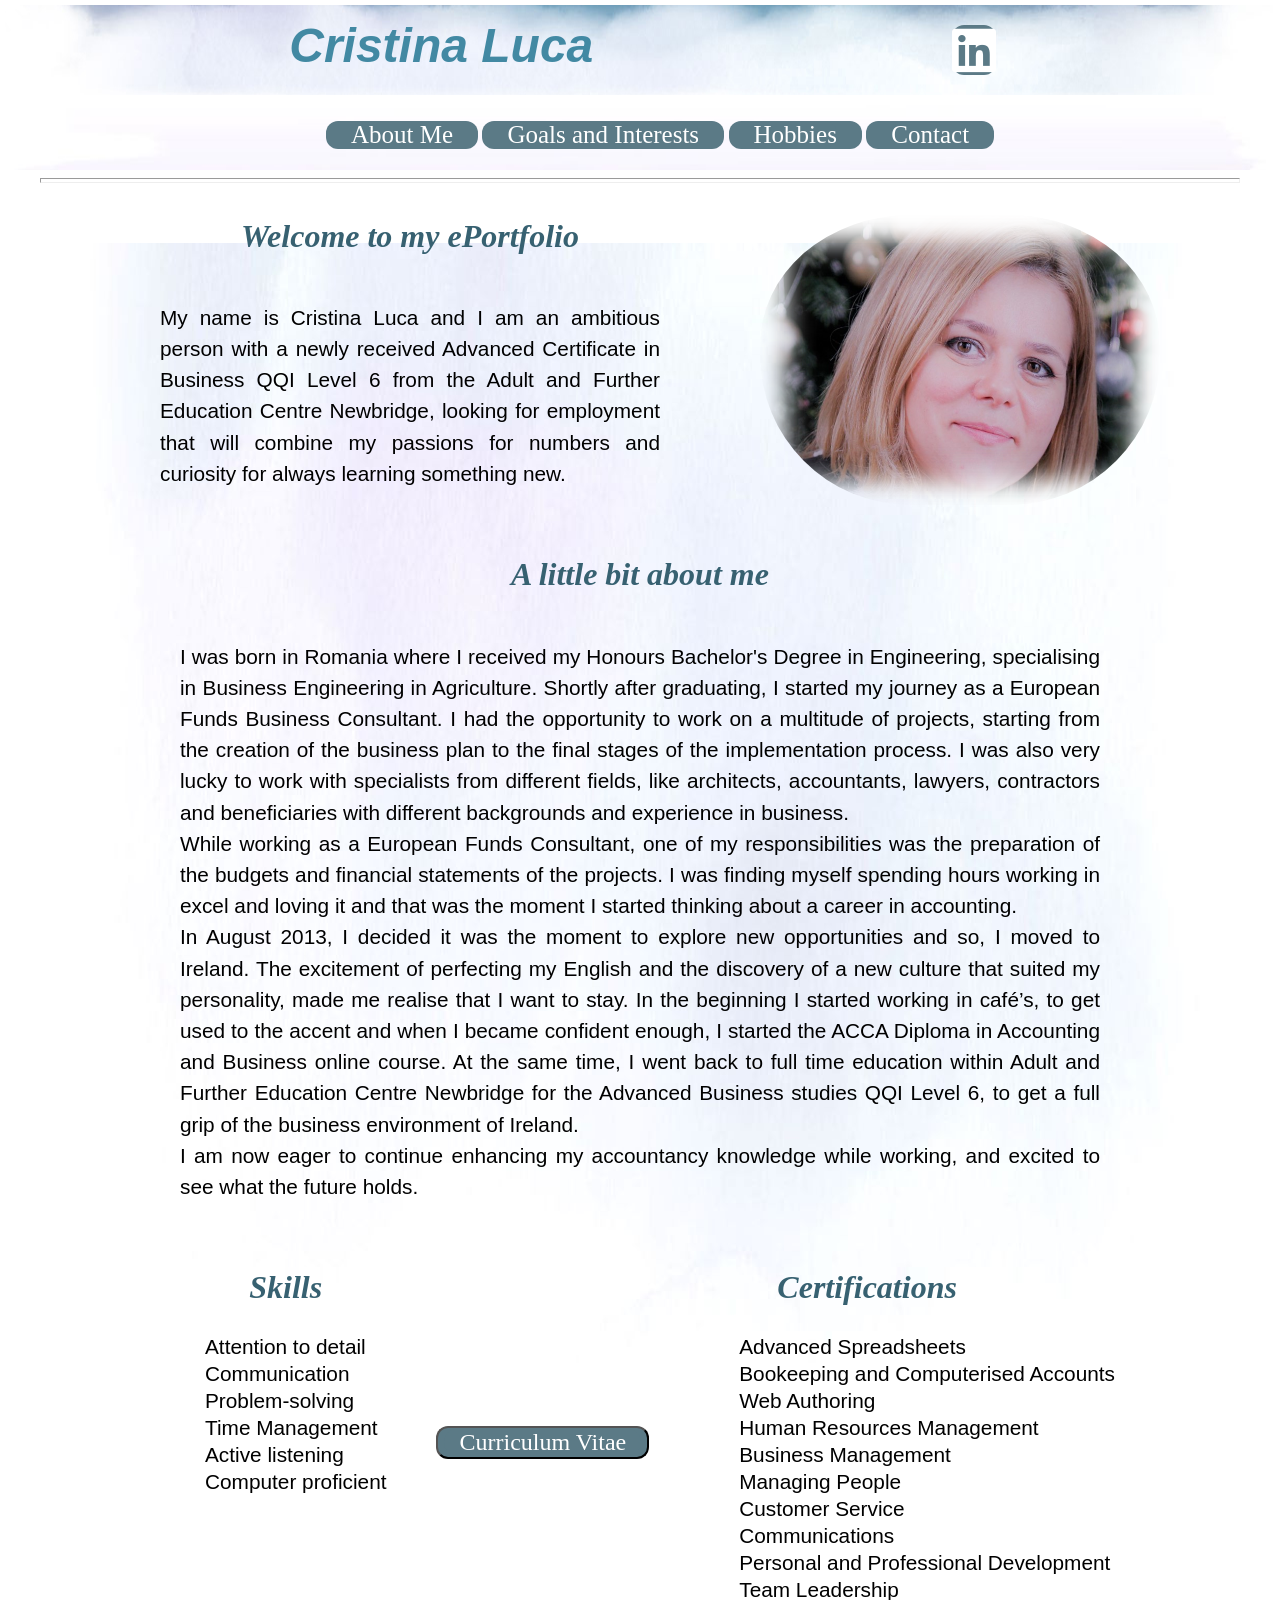
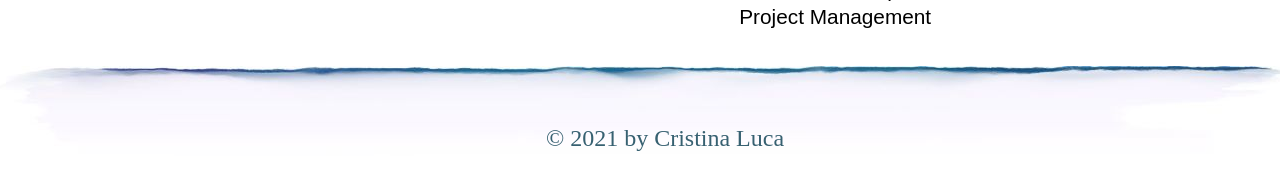
<file: index.html>
<!DOCTYPE html>
<html lang="en">
<head>
    <meta charset="UTF-8">
    <meta name="viewport" content="width=device-width, initial-scale=1">
    <title>Cristina Luca</title>
    <link rel="stylesheet" href="style.css">
    <link rel="stylesheet" href="https://cdnjs.cloudflare.com/ajax/libs/font-awesome/5.9.0/css/all.css">

</head>

<body>

    <header>

        <h2><em>Cristina Luca</em></h2>
        <a href="https://www.linkedin.com/in/cristina-luca-71a8933a"><i class="fab fa-linkedin"></i></a>

    </header>

    <main>

        <div class="topnav">
            <ul>
                <li><a href="#">About Me</a></li>
                <li><a href="GoalsandInterests.html">Goals and Interests</a></li>
                <li><a href="Hobbies.html">Hobbies</a></li>
                <li><a href="Contact.html">Contact</a></li>
            </ul>
        </div>
        <hr>


        <div class="container">
            <div class="row1">
                <div class="row1-1">
                    <h2><em>Welcome to my ePortfolio</em></h2>
                    <p>My name is Cristina Luca and I am an ambitious person with a newly received Advanced Certificate in Business QQI Level 6 from the Adult and Further Education Centre Newbridge, looking for employment that will combine my passions for numbers and curiosity for always learning something new.</p>
                </div>

                <div class="row1-2">
                    <img src="images/Picture1.png" alt="Cristina Luca">
                </div>
            </div>

            <div class="row2">
                <h2><em>A little bit about me</em></h2>
                <p>I was born in Romania where I received my Honours Bachelor's Degree in Engineering, specialising in Business Engineering in Agriculture. Shortly after graduating, I started my journey as a European Funds Business Consultant. I had the opportunity to work on a multitude of projects, starting from the creation of the business plan to the final stages of the implementation process. I was also very lucky to work with specialists from different fields, like architects, accountants, lawyers, contractors and beneficiaries with different backgrounds and experience in business. <br> While working as a European Funds Consultant, one of my responsibilities was the preparation of the budgets and financial statements of the projects. I was finding myself spending hours working in excel and loving it and that was the moment I started thinking about a career in accounting. <br> In August 2013, I decided it was the moment to explore new opportunities and so, I moved to Ireland. The excitement of perfecting my English and the discovery of a new culture that suited my personality, made me realise that I want to stay. In the beginning I started working in café’s, to get used to the accent and when I became confident enough, I started the ACCA Diploma in Accounting and Business online course. At the same time, I went back to full time education within Adult and Further Education Centre Newbridge for the Advanced Business studies QQI Level 6, to get a full grip of the business environment of Ireland. <br> I am now eager to continue enhancing my accountancy knowledge while working, and excited to see what the future holds. </p>

            </div>


            <div class="row3">
                <div class="skills1">
                    <h2><em>Skills</em></h2>
                    <ul>
                        <li>Attention to detail</li>
                        <li>Communication</li>
                        <li>Problem-solving</li>
                        <li>Time Management</li>
                        <li>Active listening</li>
                        <li>Computer proficient</li>
                    </ul>
                </div>
                
                <div class="row4">
                <button><a href="CV_CLuca.pdf" target="_blank">Curriculum Vitae</a></button>

            </div>


                <div class="cert">
                    <h2><em>Certifications</em></h2>
                    
                    <ol>
                        <li>Advanced Spreadsheets</li>
                        <li>Bookeeping and Computerised Accounts</li>
                        <li>Web Authoring</li>
                        <li>Human Resources Management</li>
                        <li>Business Management</li>
                        <li>Managing People</li>
                        <li>Customer Service</li>
                        <li>Communications</li>
                        <li>Personal and Professional Development</li>
                        <li>Team Leadership</li>
                        <li>Project Management</li>
                    </ol>
                </div>
            </div>



            



        </div>

    </main>

    <footer>
        <p>&copy; 2021 by Cristina Luca</p>
    </footer>

</body></html>
</file>
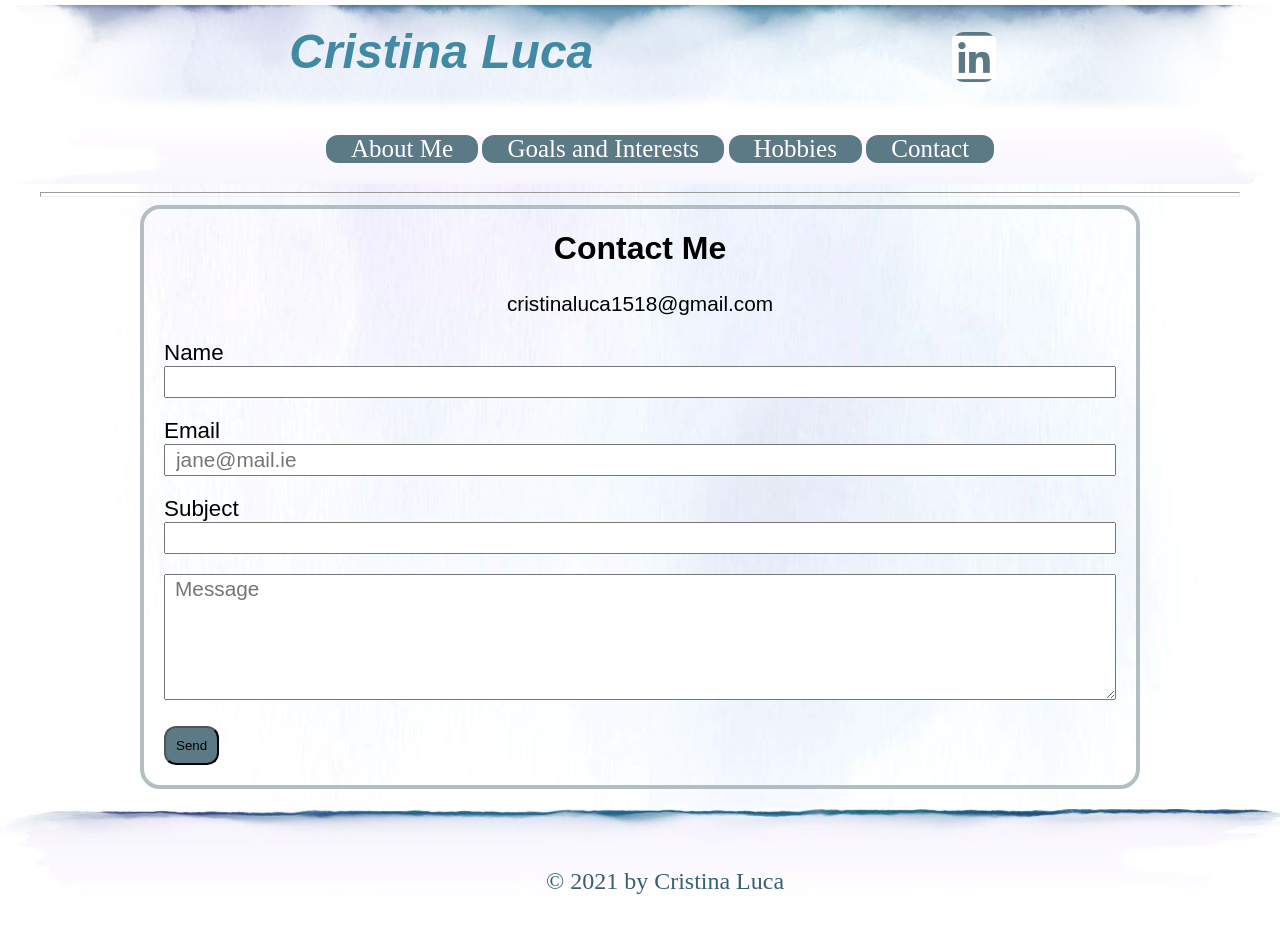
<file: Contact.html>
<!DOCTYPE html>
<html lang="en">
<head>
    <meta charset="UTF-8">
    <meta name="viewport" content="width=device-width, initial-scale=1">
    <title>Contact</title>
    <link rel="stylesheet" href="style.css">
    <link rel="stylesheet" href="https://cdnjs.cloudflare.com/ajax/libs/font-awesome/5.9.0/css/all.css">

</head>

<body>

    <header>

        <h2><em>Cristina Luca</em></h2>
        <a href=""><i class="fab fa-linkedin"></i></a>

    </header>

    <main class="contact">

        <div class="topnav">
            <ul>
                <li><a href="Index.html">About Me</a></li>
                <li><a href="GoalsandInterests.html">Goals and Interests</a></li>
                <li><a href="Hobbies.html">Hobbies</a></li>
                <li><a href="Contact.html">Contact</a></li>
            </ul>
        </div>
        <hr>


        <div class="container">
            <div class="FormMain">

                <h1>Contact Me</h1>
                <p id="gmail">cristinaluca1518@gmail.com</p>


                <form action="mail.php" method="post">

                    <div class="inputwrapper">
                        <label for="name" class="newline">Name</label>
                        <input type="text" name="name" id="name">
                    </div>

                    <div class="inputwrapper">
                        <label for="email" class="newline" id="email">Email</label>
                        <input type="email" name="email" id="email" placeholder="jane@mail.ie">
                    </div>
                    
                    <div class="inputwrapper">
                        <label for="subject" class="newline">Subject</label>
                        <input type="text" name="subject" id="subject">
                    </div>

                    <div class="inputwrapper">
                        <textarea name="name" id="message" cols="100" rows="5" placeholder="Message"></textarea>
                    </div>

                    <input type="submit" value="Send" class="mybutton">

                </form>


            </div>



        </div>

    </main>

    <footer>
        <p>&copy; 2021 by Cristina Luca</p>
    </footer>

</body></html>
</file>
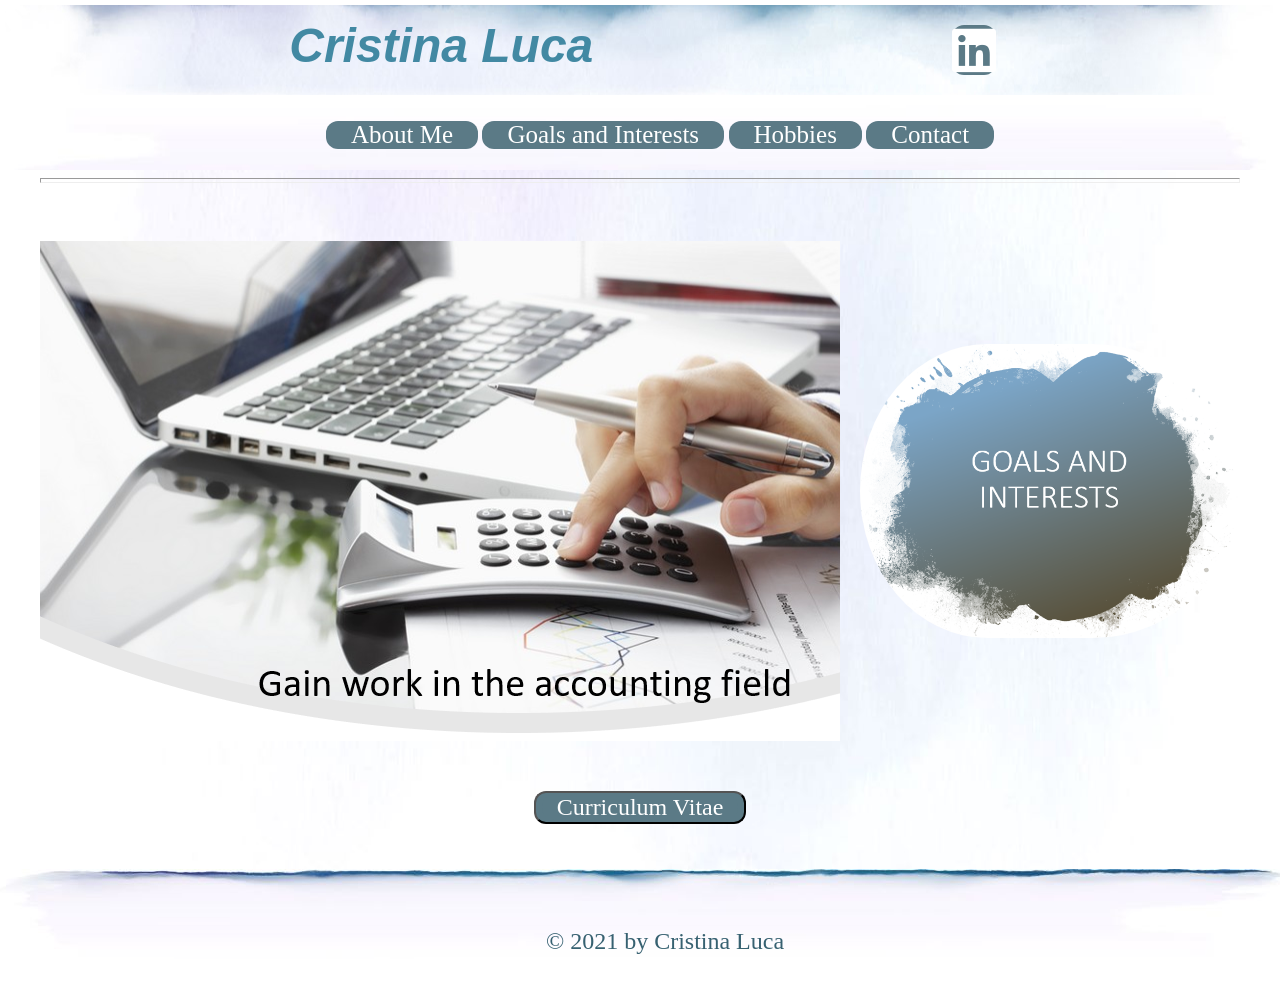
<file: GoalsandInterests.html>
<!DOCTYPE html>
<html lang="en">
<head>
    <meta charset="UTF-8">
    <meta name="viewport" content="width=device-width, initial-scale=1">
    <title>Goals and Interests</title>
    <link rel="stylesheet" href="style.css">
    <link rel="stylesheet" href="https://cdnjs.cloudflare.com/ajax/libs/font-awesome/5.9.0/css/all.css">
    
</head>
<body>
  
   <header>
        
           <h2><em>Cristina Luca</em></h2>
           <a href=""><i class="fab fa-linkedin"></i></a>
      
   </header>
   
   <main>
     
      <div class="topnav">
          <ul>
              <li><a href="Index.html">About Me</a></li>
              <li><a href="GoalsandInterests.html">Goals and Interests</a></li>
              <li><a href="Hobbies.html">Hobbies</a></li>
              <li><a href="Contact.html">Contact</a></li>
          </ul>
      </div>
      <hr>
      
      
      <div class="container">
          <div class="row11">
             
             <div class="slideshow"></div>
                          
              <img src="images/Goals_Interests.png" alt="Goals and Interests">
          </div>
                        
           
          
          <div class="row3">
              <button><a href="CV_CLuca.pdf" target="_blank">Curriculum Vitae</a></button>
              
          </div>
      
      
      
      
      </div>
       
   </main>
   
   <footer>
       <p>&copy; 2021 by Cristina Luca</p>
   </footer>
    
</body>
</html>
</file>
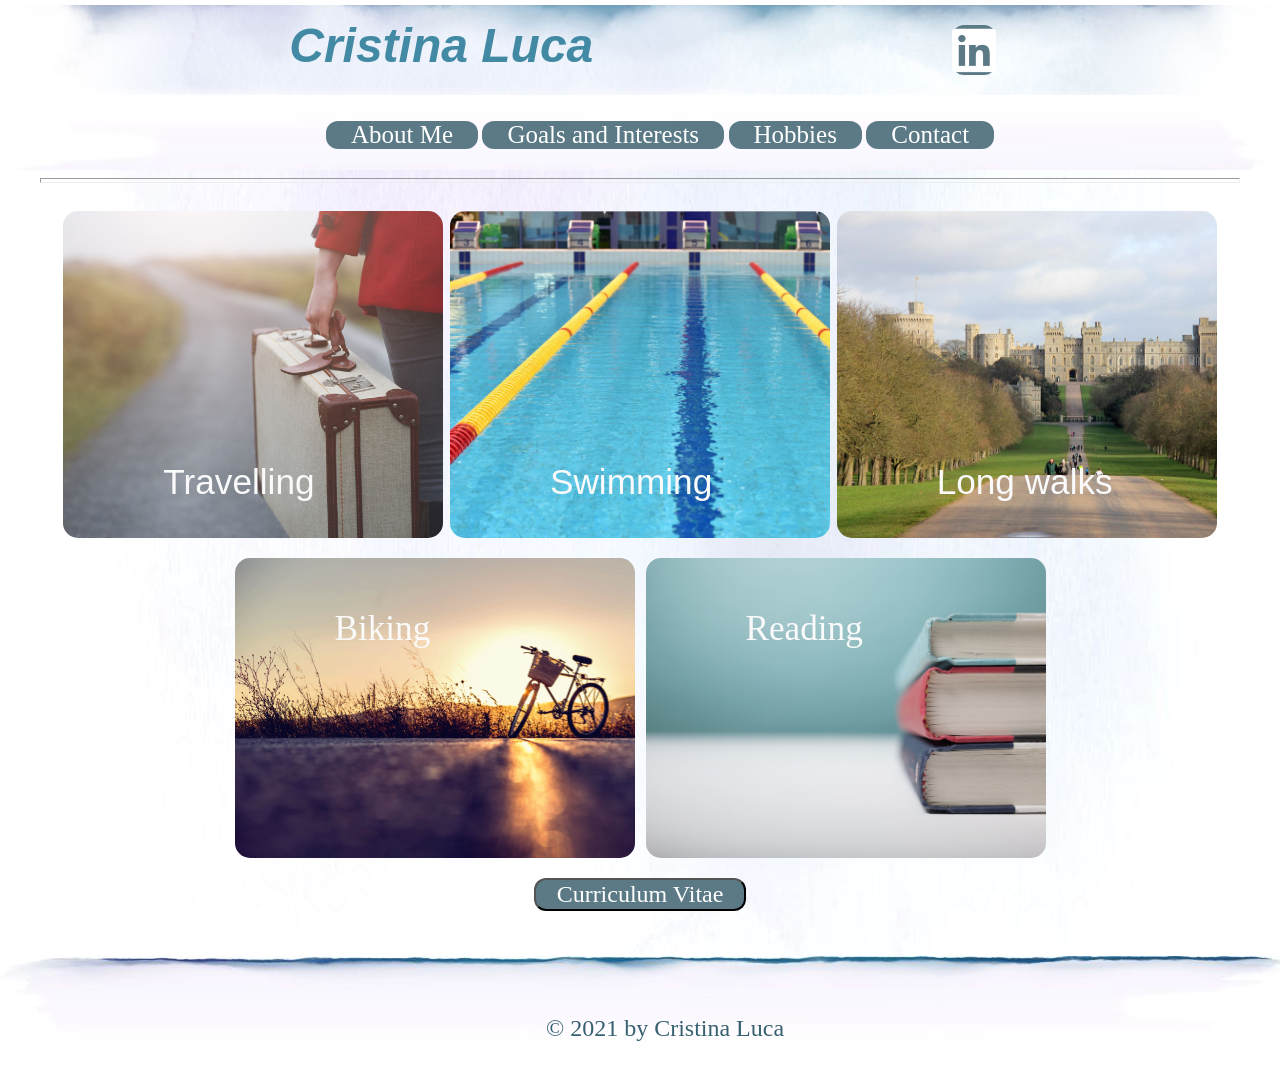
<file: Hobbies.html>
<!DOCTYPE html>
<html lang="en">
<head>
    <meta charset="UTF-8">
    <meta name="viewport" content="width=device-width, initial-scale=1">
    <title>Goals and Interests</title>
    <link rel="stylesheet" href="style.css">
    <link rel="stylesheet" href="https://cdnjs.cloudflare.com/ajax/libs/font-awesome/5.9.0/css/all.css">

</head>

<body>

    <header>

        <h2><em>Cristina Luca</em></h2>
        <a href=""><i class="fab fa-linkedin"></i></a>

    </header>

    <main>

        <div class="topnav">
            <ul>
                <li><a href="Index.html">About Me</a></li>
                <li><a href="GoalsandInterests.html">Goals and Interests</a></li>
                <li><a href="Hobbies.html">Hobbies</a></li>
                <li><a href="Contact.html">Contact</a></li>
            </ul>
        </div>
        <hr>


        <div class="container">
            <div class="pictures1">

                <div class="picture1">
                    <p>Travelling</p>
                </div>

                <div class="picture2">
                    <p>Swimming</p>
                </div>

                <div class="picture3">
                    <p>Long walks</p>
                </div>



            </div>

            <div class="pictures2">

                <div class="picture4">
                    <p>Biking</p>
                </div>

                <div class="picture5">
                    <p>Reading</p>
                </div>

            </div>


            <div class="row3">
                <button><a href="images/CV_CLuca.pdf">Curriculum Vitae</a></button>

            </div>




        </div>

    </main>

    <footer>
        <p>&copy; 2021 by Cristina Luca</p>
    </footer>

</body></html>
</file>
<file: style.css>
/* About Me page */

* {
    box-sizing: border-box;
}

body {
    height: 100vh;
    width: 100vw;
    margin: 0;
    display: flex;
    flex-direction: column;
    font-family: Gabriola, Helvetica, sans-serif;
}

header {
    background: url(images/header-bg-teal.jpg) center no-repeat;
    align-items: center;
    min-height: 10vh;
    display: flex;
    flex-direction: row;
    justify-content: space-around;
    margin: 5px;
}

header h2 {
    padding-bottom: 20px;
    font: Gabriola;
    font-size: 3em;
    padding-left: 50px;
    padding-top: 30px;
    margin-top: 20px;
    margin-left: 55px;
    color: #4289a3;
}

header a {
    display: flex;
    margin-right: 100px;
    
}

header i {
    font-size: 50px;
} 


main {
    background: url(images/background.jpg) center no-repeat;

}

.topnav {
    align-items: center;
    list-style: none;
    text-align: center;
    padding-top: 5px;
    padding-bottom: 5px;
    background: url(images/topnav%20background.jpg) center no-repeat;
}

.topnav li {
    display: inline-block;
    padding: 0px 25px;
}

.topnav li, a {
    font-family: Gabriola;
    font-size: 25px;
    color: white;
    text-decoration: none;
    background: #5b7a86;
    text-align: center;
    border-radius: 12px;
}

.topnav li a:hover {
    color: rgb(183, 23, 158);
}

button {
    text-decoration: none;
    background: #5b7a86;
    text-align: center;
    border-radius: 12px;
    margin-bottom: 25px;
}

button a {
    font-size: 1.8em;
    color: white;
    padding: 0px 15px;

}

button a:hover {
    color: rgb(183, 23, 158);
}

hr {
    max-width: 1200px;
    height: 5px;
    color: #33505b;
}


.container {
    display: flex;
    flex-direction: column;
    justify-content: space-between;
    align-items: center;
}

.container h2 {
    color: #376171;
    font-family: Gabriola;
    font-size: 2em;

}

.row1 {
    display: flex;
    align-items: center;
    max-width: 1200px;
}

.row1-1 {
    display: flex;
    flex-direction: column;
    text-align: center;
    padding-left: 20px;
}

.row1-2 img {
    display: flex;
    max-width: 400px;
    height: 310px;
    margin-right: 80px;
    border-radius: 150px;
    padding-top: 20px;
}


.row2 {
    display: flex;
    flex-direction: column;
    align-items: center;
    max-width: 1200px;
    margin: auto;
    padding-top: 20px;
    padding-bottom: 20px;
    padding-left: 40px;
    padding-right: 40px;
}

.row3 {
    display: flex;
    flex-direction: row;
    justify-content: space-around;
    padding-bottom: 20px;
}

.skills1 {
    text-align: center;
}

.skills1 li {
    list-style: none;
    font-size: 1.3em;
    padding-right: 50px;
    line-height: 1.3em;
    text-align: left;
}

.cert {
    text-align: center;
}

.cert li {
    list-style: none;
    font-size: 1.3em;
    text-align: justify;
    padding-left: 50px;
    line-height: 1.3em;
}

.row3 h2{
    padding-right: 30px;
}

.row4 {
    display: flex;
    flex-direction: column;
    align-items: center;
    max-width: 1200px;
    margin: auto;
    padding-top: 20px;
}



p {
    padding-left: 100px;
    text-align: justify;
    padding-right: 100px;
    font-size: 1.3em;
    line-height: 1.5em;
}

footer {
    background: url(images/footer-bg-teal.jpg) center top no-repeat;
    min-height: 10vh;
}

footer p {
    padding-bottom: 30px;
    padding-top: 30px;
    padding-left: 150px;
    text-align: center;
    font-family: Gabriola;
    font-size: 1.5em;
    color: #376171;
}


/* Goals and Interests page */

.row11 {
    display: flex;
    flex-direction: row;
    align-items: center;
    max-width: 1200px;
    margin: auto;
}

.slideshow {
    width: 800px;
    height: 500px;
    background: url(images/gain-work.png);
    margin: 50px auto;
    animation: slide 20s infinite;
}

@keyframes slide {
    25% {
        background: url(images/ACCA.png);
    }

    50% {
        background: url(images/public-speaking.png) no-repeat;
    }

    75% {
        background: url(images/networking.png);
    }

    100% {
        background: url(images/work-life-balance.png);
    }
}

.row11 img {
    width: 400px;
    height: auto;
    margin: 0;
    padding-left: 20px;
    border-radius: 180px;

}

/* Hobbies page */

.pictures1 {
    display: flex;
    flex-direction: row;
    justify-content: space-around;
    text-align: center;
    padding: 20px 20px;
    min-width: 1200px;
}

.picture1 {
    background-image: url(images/travelling.png);
    background-size: cover;
    min-height: 300px;
    min-width: 380px;
    width: 30%;
    padding-right: 5px;
    border-radius: 15px;
}

.picture2 {
    background-image: url(images/swimming.png);
    background-size: cover;
    min-height: 300px;
    min-width: 380px;
    width: 30%;
    border-radius: 15px;
}

.picture3 {
    background-image: url(images/long%20walks.png);
    background-size: cover;
    min-height: 300px;
    min-width: 380px;
    width: 30%;
    border-radius: 15px;
}

.pictures2 {
    display: flex;
    justify-content: space-around;
    text-align: center;
    padding: 0px 189px;
    padding-bottom: 20px;
    min-width: 1200px;
}

.picture4 {
    background-image: url(images/biking.png);
    background-size: cover;
    min-height: 300px;
    min-width: 400px;
    width: 35%;
    border-radius: 15px;

}

.picture5 {
    background-image: url(images/reading.png);
    background-size: cover;
    min-height: 300px;
    min-width: 400px;
    width: 35%;
    border-radius: 15px;
}

.pictures1 p {
    margin-top: 250px;
    color: #fafafa;
    line-height: 1.2em;
    font: Gabriola;
    font-size: 2.2em;
}

.pictures2 p {
    margin-top: 50px;
    color: #fafafa;
    line-height: 1.2em;
    font-family: Gabriola;
    font-size: 2.2em;
}



/* Contact page */


.inputwrapper {
    margin-bottom: 20px;
}

input[type=text],
input[type=email],
textarea {
    padding: 2px 10px;
    width: 100%;
    font-family: Gabriola, sans-serif;
    font-size: 1.3rem;
    box-sizing: border-box;
}

.newline {
    display: block;
}

.margin-right-a {
    margin-right: 20px;
}

form {
    margin: 20px 0;
    font-family: Gabriola, sans-serif;
    font-size: 1.4em;
}

.FormMain {
    border: 4px solid #b3bec3;
    padding-left: 20px;
    padding-right: 20px;
    margin-bottom: 20px;
    border-radius: 20px;
    width: 1000px;
}

.FormMain h1 {
    text-align: center;
}

#gmail {
    text-align: center;
}

.mybutton {
    text-decoration: none;
    background: #5b7a86;
    text-align: center;
    border-radius: 12px;
    padding: 10px 10px;
}
</file>
